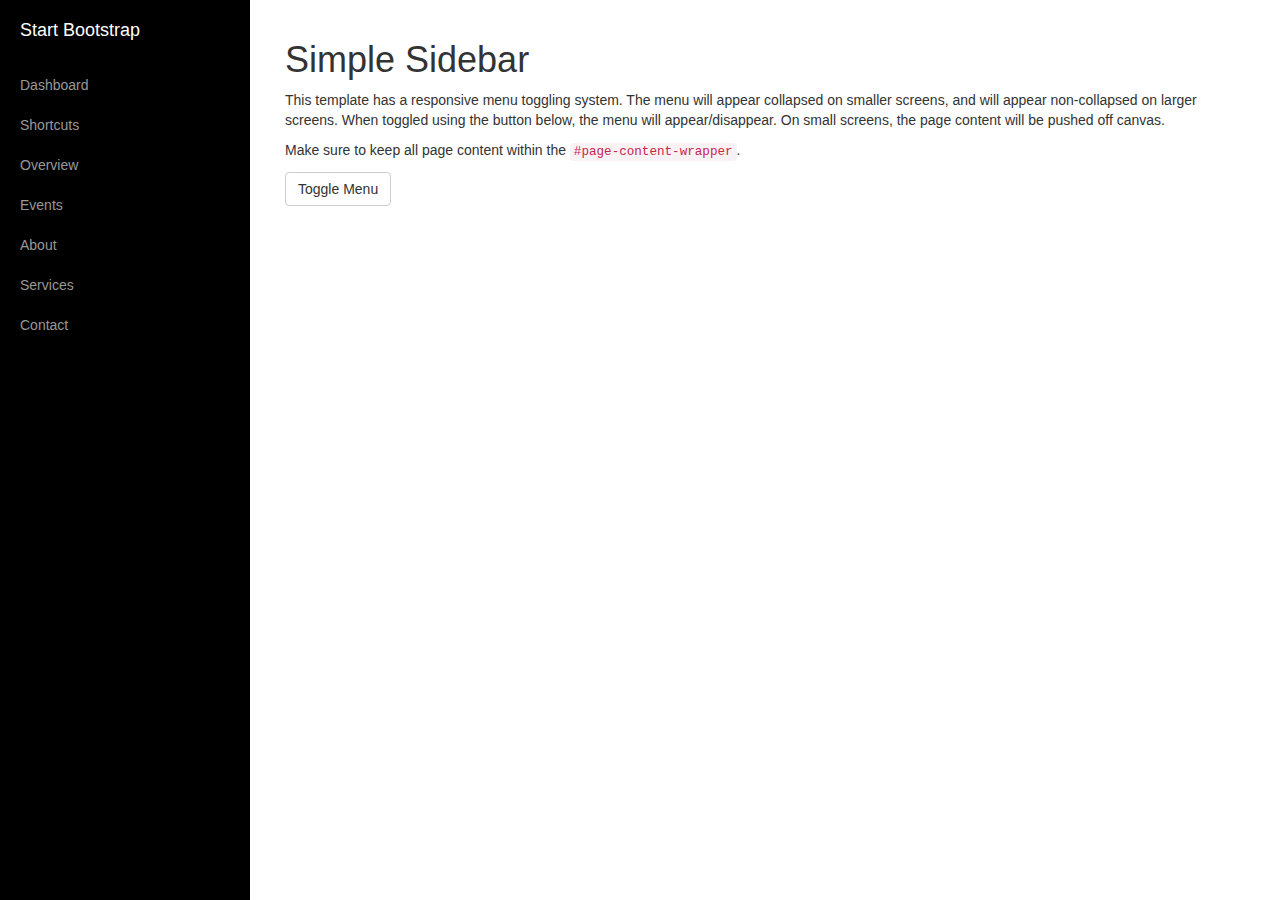
<file: Arquivos Gustavo/startbootstrap-simple-sidebar-1.0.5/index.html>
<!DOCTYPE html>
<html lang="en">

<head>

    <meta charset="utf-8">
    <meta http-equiv="X-UA-Compatible" content="IE=edge">
    <meta name="viewport" content="width=device-width, initial-scale=1">
    <meta name="description" content="">
    <meta name="author" content="">

    <title>Simple Sidebar - Start Bootstrap Template</title>

    <!-- Bootstrap Core CSS -->
    <link href="css/bootstrap.min.css" rel="stylesheet">

    <!-- Custom CSS -->
    <link href="css/simple-sidebar.css" rel="stylesheet">

    <!-- HTML5 Shim and Respond.js IE8 support of HTML5 elements and media queries -->
    <!-- WARNING: Respond.js doesn't work if you view the page via file:// -->
    <!--[if lt IE 9]>
        <script src="https://oss.maxcdn.com/libs/html5shiv/3.7.0/html5shiv.js"></script>
        <script src="https://oss.maxcdn.com/libs/respond.js/1.4.2/respond.min.js"></script>
    <![endif]-->

</head>

<body>

    <div id="wrapper">

        <!-- Sidebar -->
        <div id="sidebar-wrapper">
            <ul class="sidebar-nav">
                <li class="sidebar-brand">
                    <a href="#">
                        Start Bootstrap
                    </a>
                </li>
                <li>
                    <a href="#">Dashboard</a>
                </li>
                <li>
                    <a href="#">Shortcuts</a>
                </li>
                <li>
                    <a href="#">Overview</a>
                </li>
                <li>
                    <a href="#">Events</a>
                </li>
                <li>
                    <a href="#">About</a>
                </li>
                <li>
                    <a href="#">Services</a>
                </li>
                <li>
                    <a href="#">Contact</a>
                </li>
            </ul>
        </div>
        <!-- /#sidebar-wrapper -->

        <!-- Page Content -->
        <div id="page-content-wrapper">
            <div class="container-fluid">
                <div class="row">
                    <div class="col-lg-12">
                        <h1>Simple Sidebar</h1>
                        <p>This template has a responsive menu toggling system. The menu will appear collapsed on smaller screens, and will appear non-collapsed on larger screens. When toggled using the button below, the menu will appear/disappear. On small screens, the page content will be pushed off canvas.</p>
                        <p>Make sure to keep all page content within the <code>#page-content-wrapper</code>.</p>
                        <a href="#menu-toggle" class="btn btn-default" id="menu-toggle">Toggle Menu</a>
                    </div>
                </div>
            </div>
        </div>
        <!-- /#page-content-wrapper -->

    </div>
    <!-- /#wrapper -->

    <!-- jQuery -->
    <script src="js/jquery.js"></script>

    <!-- Bootstrap Core JavaScript -->
    <script src="js/bootstrap.min.js"></script>

    <!-- Menu Toggle Script -->
    <script>
    $("#menu-toggle").click(function(e) {
        e.preventDefault();
        $("#wrapper").toggleClass("toggled");
    });
    </script>

</body>

</html>
</file>
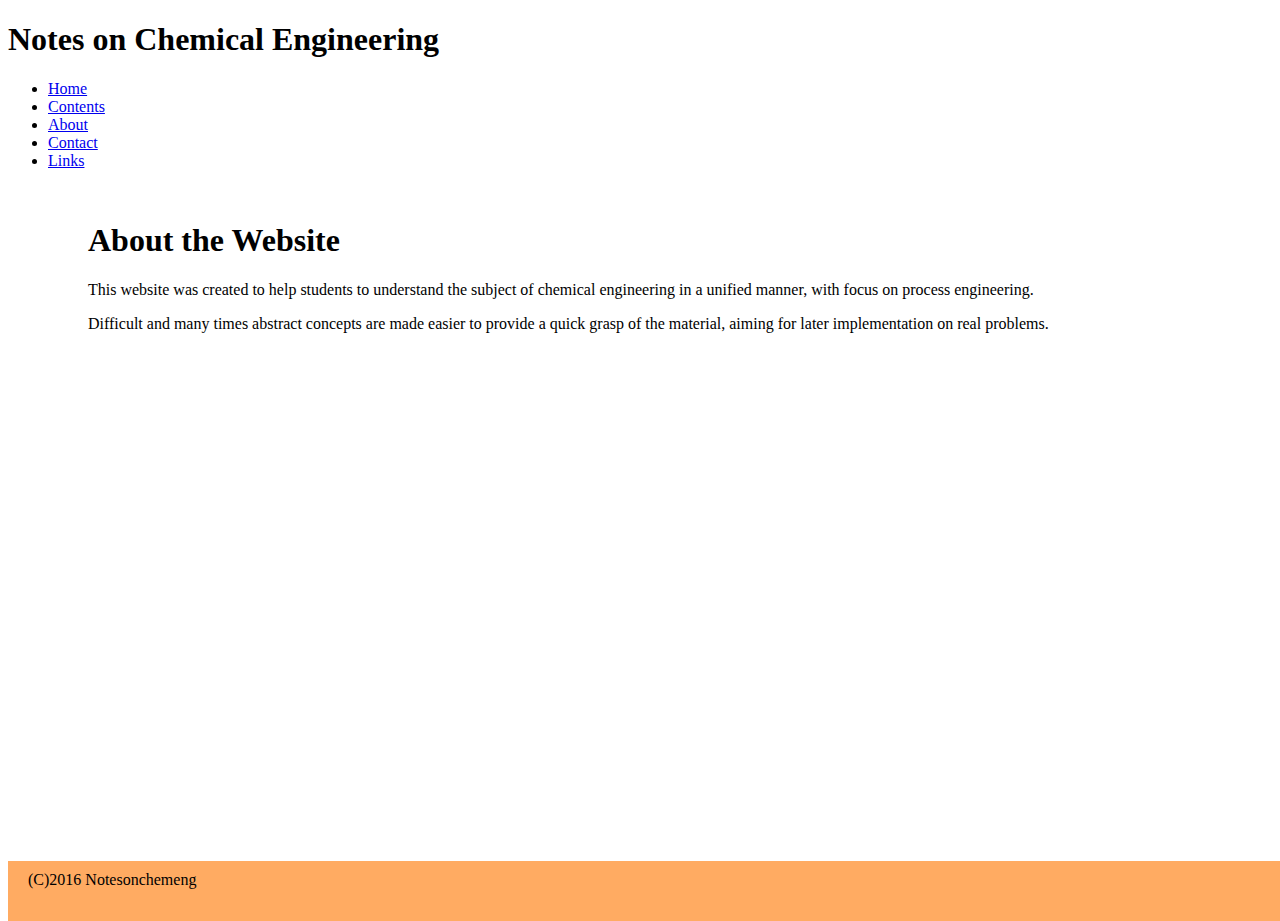
<file: Arquivos Gustavo/about.html>
<!doctype html>

<html>
	
	<head>
		<title>Notes on Chemical Engineering</title>
		<link rel="stylesheet" href="stylesheets/main.css">
	</head>
	
	<body>
		
		<div id="wrapper">
		
			<div id="header">
				<nav>
					<h1>Notes on Chemical Engineering</h1>
					<ul>
						<li><a href="index.html">Home</a></li>
						<li><a href="contents.html">Contents</a></li>
						<li><a href="about.html">About</a></li>
						<li><a href="contact.html">Contact</a></li>
						<li><a href="links.html">Links</a></li>
					</ul>
				</nav>
			</div>
			
			<div id="content">
				<h1>About the Website</h1>
				<p>This website was created to help students to understand the subject of chemical engineering in a unified manner, with focus on process engineering. </p>
				<p>Difficult and many times abstract concepts are made easier to provide a quick grasp of the material, aiming for later implementation on real problems.</p>
			</div>
			
			<div id="footer">
				<footer>(C)2016 Notesonchemeng</footer>
			</div>
			
		</div>
		
		
		
	</body>
	
</html>
</file>
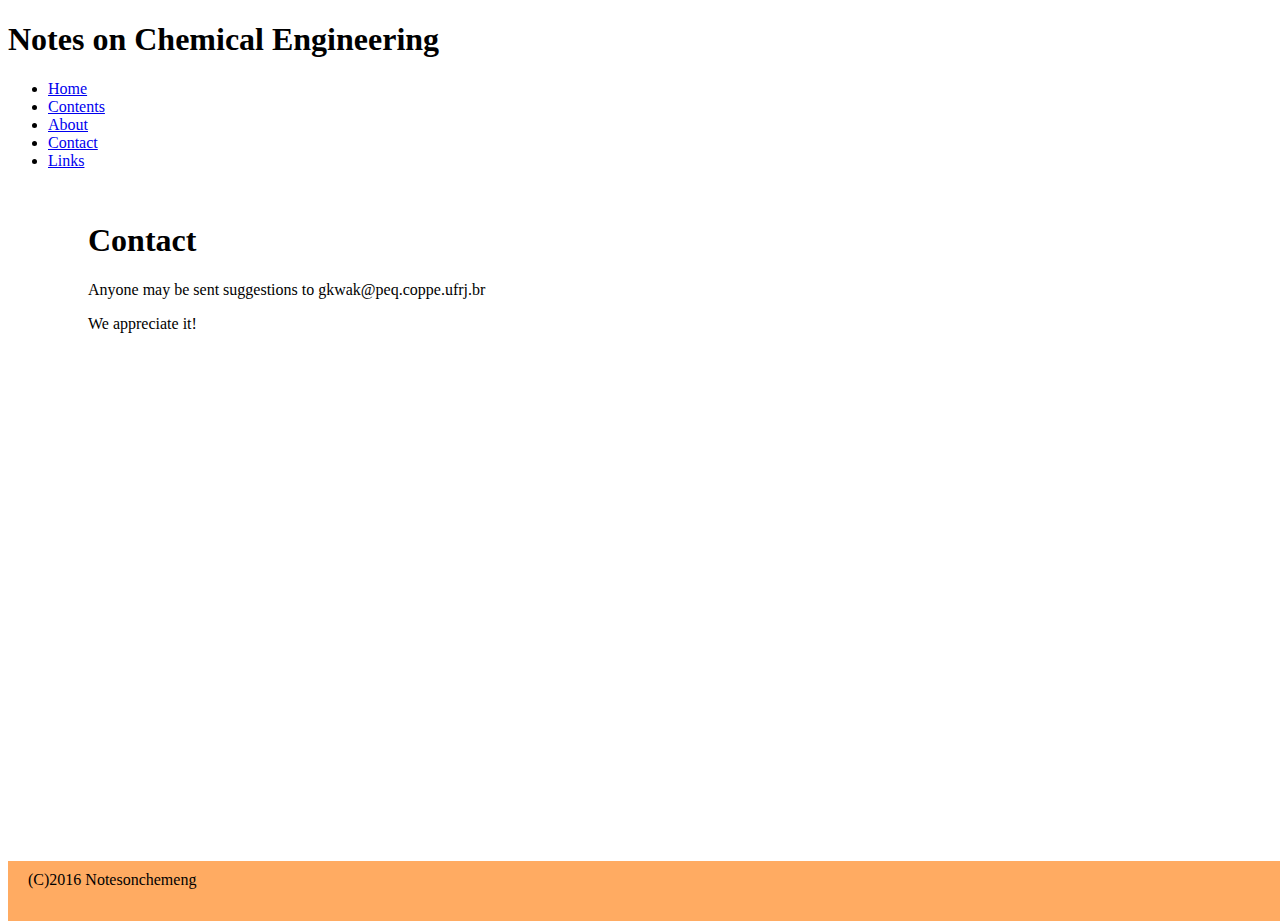
<file: Arquivos Gustavo/contact.html>
<!doctype html>

<html>
	
	<head>
		<title>Notes on Chemical Engineering</title>
		<link rel="stylesheet" href="stylesheets/main.css">
	</head>
	
	<body>
		
		<div id="wrapper">
		
			<div id="header">
				<nav>
					<h1>Notes on Chemical Engineering</h1>
					<ul>
						<li><a href="index.html">Home</a></li>
						<li><a href="contents.html">Contents</a></li>
						<li><a href="about.html">About</a></li>
						<li><a href="contact.html">Contact</a></li>
						<li><a href="links.html">Links</a></li>
					</ul>
				</nav>
			</div>
			
			<div id="content">
				<h1>Contact</h2>
				<p>Anyone may be sent suggestions to gkwak@peq.coppe.ufrj.br
				<p>We appreciate it!</p>
			</div>
			
			<div id="footer">
				<footer>(C)2016 Notesonchemeng</footer>
			</div>
			
		</div>
		
		
		
	</body>
	
</html>
</file>
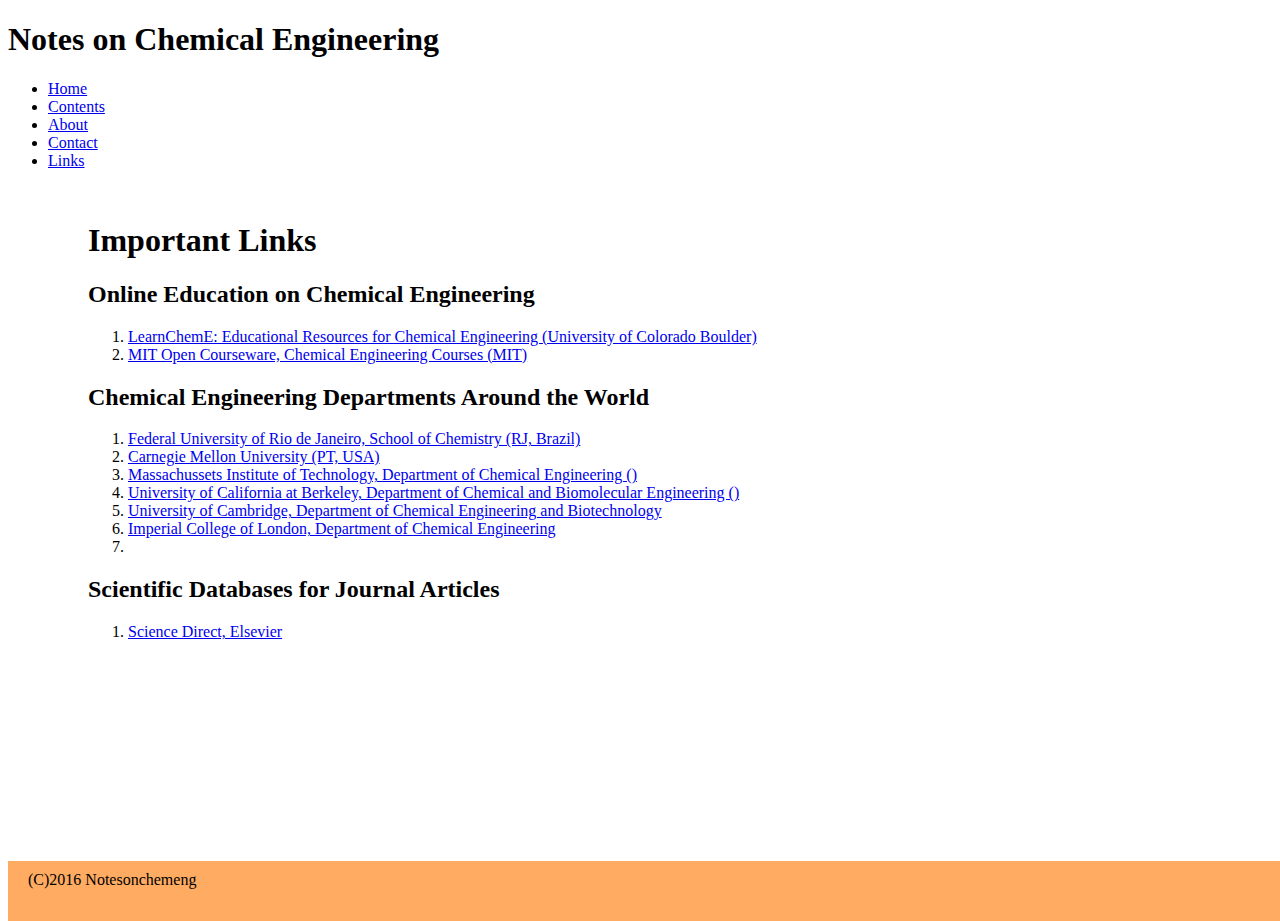
<file: Arquivos Gustavo/links.html>
<!doctype html>

<html>
	
	<head>
		<title>Notes on Chemical Engineering</title>
		<link rel="stylesheet" href="stylesheets/main.css">
	</head>
	
	<body>
	
		<div id="wrapper">
		
			<div id="header">
				<nav>
					<h1>Notes on Chemical Engineering</h1>
					<ul>
						<li><a href="index.html">Home</a></li>
						<li><a href="contents.html">Contents</a></li>
						<li><a href="about.html">About</a></li>
						<li><a href="contact.html">Contact</a></li>
						<li><a href="links.html">Links</a></li>
					</ul>
				</nav>
			</div>
			
			<div id="content">
				<h1>Important Links</h1>
				
				<h2>Online Education on Chemical Engineering</h2>
				<ol>
					<li><a href="http://www.learncheme.com/" target="_blank">LearnChemE: Educational Resources for Chemical Engineering (University of Colorado Boulder)</a></li>
					<li><a href="http://ocw.mit.edu/courses/chemical-engineering/" target="_blank">MIT Open Courseware, Chemical Engineering Courses (MIT)</a></li>
				</ol>
				
				<h2>Chemical Engineering Departments Around the World</h2>
				<ol>
					<li><a href="http://tpqb.eq.ufrj.br/" target="_blank">Federal University of Rio de Janeiro, School of Chemistry (RJ, Brazil)</a></li>
					<li><a href="http://www.cmu.edu/cheme/" target="_blank">Carnegie Mellon University (PT, USA)</a></li>
					<li><a href="http://web.mit.edu/cheme/" target="_blank">Massachussets Institute of Technology, Department of Chemical Engineering () </a></li>
					<li><a href="http://chemistry.berkeley.edu/cbe" target="_blank">University of California at Berkeley, Department of Chemical and Biomolecular Engineering () </a></li>
					<li><a href="http://www.ceb.cam.ac.uk/">University of Cambridge, Department of Chemical Engineering and Biotechnology</a></li>
					<li><a href="https://www.imperial.ac.uk/engineering/departments/chemical-engineering/">Imperial College of London, Department of Chemical Engineering</a></li>
					<li><a href=""></a></li>
				</ol>
			
				<h2>Scientific Databases for Journal Articles</h2>
				<ol>
					<li><a href="http://www.sciencedirect.com/" target="_blank">Science Direct, Elsevier</a></li>
				</ol>
			
			
			</div>
			
			<div id="footer">
				<footer>(C)2016 Notesonchemeng</footer>
			</div>
			
		</div>
		
	</body>
	
</html>
</file>
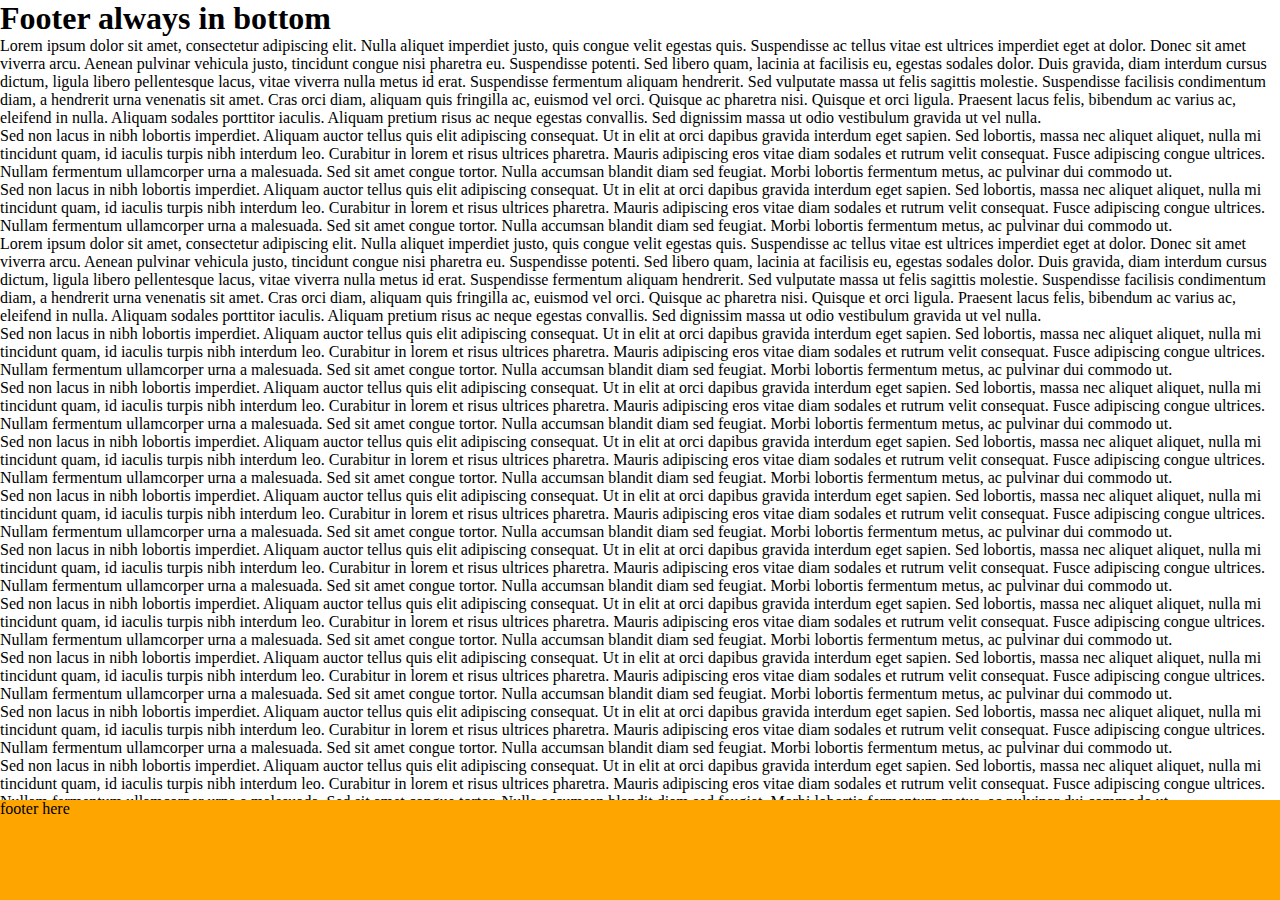
<file: Arquivos Gustavo/testeFooter.html>
<!doctype html>

<html>
    <head>
			<link rel="stylesheet" href="stylesheets/testeFooter.css">
    </head>
    <body>
			<div id="page">
				<div id="content">
					<h1>Footer always in bottom</h1>
					<p>Lorem ipsum dolor sit amet, consectetur adipiscing elit. Nulla aliquet imperdiet justo, quis congue velit egestas quis. Suspendisse ac tellus vitae est ultrices imperdiet eget at dolor. Donec sit amet viverra arcu. Aenean pulvinar vehicula justo, tincidunt congue nisi pharetra eu. Suspendisse potenti. Sed libero quam, lacinia at facilisis eu, egestas sodales dolor. Duis gravida, diam interdum cursus dictum, ligula libero pellentesque lacus, vitae viverra nulla metus id erat. Suspendisse fermentum aliquam hendrerit. Sed vulputate massa ut felis sagittis molestie. Suspendisse facilisis condimentum diam, a hendrerit urna venenatis sit amet. Cras orci diam, aliquam quis fringilla ac, euismod vel orci. Quisque ac pharetra nisi. Quisque et orci ligula. Praesent lacus felis, bibendum ac varius ac, eleifend in nulla. Aliquam sodales porttitor iaculis. Aliquam pretium risus ac neque egestas convallis. Sed dignissim massa ut odio vestibulum gravida ut vel nulla.</p>
					<p>Sed non lacus in nibh lobortis imperdiet. Aliquam auctor tellus quis elit adipiscing consequat. Ut in elit at orci dapibus gravida interdum eget sapien. Sed lobortis, massa nec aliquet aliquet, nulla mi tincidunt quam, id iaculis turpis nibh interdum leo. Curabitur in lorem et risus ultrices pharetra. Mauris adipiscing eros vitae diam sodales et rutrum velit consequat. Fusce adipiscing congue ultrices. Nullam fermentum ullamcorper urna a malesuada. Sed sit amet congue tortor. Nulla accumsan blandit diam sed feugiat. Morbi lobortis fermentum metus, ac pulvinar dui commodo ut.</p>
					<p>Sed non lacus in nibh lobortis imperdiet. Aliquam auctor tellus quis elit adipiscing consequat. Ut in elit at orci dapibus gravida interdum eget sapien. Sed lobortis, massa nec aliquet aliquet, nulla mi tincidunt quam, id iaculis turpis nibh interdum leo. Curabitur in lorem et risus ultrices pharetra. Mauris adipiscing eros vitae diam sodales et rutrum velit consequat. Fusce adipiscing congue ultrices. Nullam fermentum ullamcorper urna a malesuada. Sed sit amet congue tortor. Nulla accumsan blandit diam sed feugiat. Morbi lobortis fermentum metus, ac pulvinar dui commodo ut.</p>
					<p>Lorem ipsum dolor sit amet, consectetur adipiscing elit. Nulla aliquet imperdiet justo, quis congue velit egestas quis. Suspendisse ac tellus vitae est ultrices imperdiet eget at dolor. Donec sit amet viverra arcu. Aenean pulvinar vehicula justo, tincidunt congue nisi pharetra eu. Suspendisse potenti. Sed libero quam, lacinia at facilisis eu, egestas sodales dolor. Duis gravida, diam interdum cursus dictum, ligula libero pellentesque lacus, vitae viverra nulla metus id erat. Suspendisse fermentum aliquam hendrerit. Sed vulputate massa ut felis sagittis molestie. Suspendisse facilisis condimentum diam, a hendrerit urna venenatis sit amet. Cras orci diam, aliquam quis fringilla ac, euismod vel orci. Quisque ac pharetra nisi. Quisque et orci ligula. Praesent lacus felis, bibendum ac varius ac, eleifend in nulla. Aliquam sodales porttitor iaculis. Aliquam pretium risus ac neque egestas convallis. Sed dignissim massa ut odio vestibulum gravida ut vel nulla.</p>
					<p>Sed non lacus in nibh lobortis imperdiet. Aliquam auctor tellus quis elit adipiscing consequat. Ut in elit at orci dapibus gravida interdum eget sapien. Sed lobortis, massa nec aliquet aliquet, nulla mi tincidunt quam, id iaculis turpis nibh interdum leo. Curabitur in lorem et risus ultrices pharetra. Mauris adipiscing eros vitae diam sodales et rutrum velit consequat. Fusce adipiscing congue ultrices. Nullam fermentum ullamcorper urna a malesuada. Sed sit amet congue tortor. Nulla accumsan blandit diam sed feugiat. Morbi lobortis fermentum metus, ac pulvinar dui commodo ut.</p>
					<p>Sed non lacus in nibh lobortis imperdiet. Aliquam auctor tellus quis elit adipiscing consequat. Ut in elit at orci dapibus gravida interdum eget sapien. Sed lobortis, massa nec aliquet aliquet, nulla mi tincidunt quam, id iaculis turpis nibh interdum leo. Curabitur in lorem et risus ultrices pharetra. Mauris adipiscing eros vitae diam sodales et rutrum velit consequat. Fusce adipiscing congue ultrices. Nullam fermentum ullamcorper urna a malesuada. Sed sit amet congue tortor. Nulla accumsan blandit diam sed feugiat. Morbi lobortis fermentum metus, ac pulvinar dui commodo ut.</p>
					<p>Sed non lacus in nibh lobortis imperdiet. Aliquam auctor tellus quis elit adipiscing consequat. Ut in elit at orci dapibus gravida interdum eget sapien. Sed lobortis, massa nec aliquet aliquet, nulla mi tincidunt quam, id iaculis turpis nibh interdum leo. Curabitur in lorem et risus ultrices pharetra. Mauris adipiscing eros vitae diam sodales et rutrum velit consequat. Fusce adipiscing congue ultrices. Nullam fermentum ullamcorper urna a malesuada. Sed sit amet congue tortor. Nulla accumsan blandit diam sed feugiat. Morbi lobortis fermentum metus, ac pulvinar dui commodo ut.</p>
					<p>Sed non lacus in nibh lobortis imperdiet. Aliquam auctor tellus quis elit adipiscing consequat. Ut in elit at orci dapibus gravida interdum eget sapien. Sed lobortis, massa nec aliquet aliquet, nulla mi tincidunt quam, id iaculis turpis nibh interdum leo. Curabitur in lorem et risus ultrices pharetra. Mauris adipiscing eros vitae diam sodales et rutrum velit consequat. Fusce adipiscing congue ultrices. Nullam fermentum ullamcorper urna a malesuada. Sed sit amet congue tortor. Nulla accumsan blandit diam sed feugiat. Morbi lobortis fermentum metus, ac pulvinar dui commodo ut.</p>
					<p>Sed non lacus in nibh lobortis imperdiet. Aliquam auctor tellus quis elit adipiscing consequat. Ut in elit at orci dapibus gravida interdum eget sapien. Sed lobortis, massa nec aliquet aliquet, nulla mi tincidunt quam, id iaculis turpis nibh interdum leo. Curabitur in lorem et risus ultrices pharetra. Mauris adipiscing eros vitae diam sodales et rutrum velit consequat. Fusce adipiscing congue ultrices. Nullam fermentum ullamcorper urna a malesuada. Sed sit amet congue tortor. Nulla accumsan blandit diam sed feugiat. Morbi lobortis fermentum metus, ac pulvinar dui commodo ut.</p>
					<p>Sed non lacus in nibh lobortis imperdiet. Aliquam auctor tellus quis elit adipiscing consequat. Ut in elit at orci dapibus gravida interdum eget sapien. Sed lobortis, massa nec aliquet aliquet, nulla mi tincidunt quam, id iaculis turpis nibh interdum leo. Curabitur in lorem et risus ultrices pharetra. Mauris adipiscing eros vitae diam sodales et rutrum velit consequat. Fusce adipiscing congue ultrices. Nullam fermentum ullamcorper urna a malesuada. Sed sit amet congue tortor. Nulla accumsan blandit diam sed feugiat. Morbi lobortis fermentum metus, ac pulvinar dui commodo ut.</p>
					<p>Sed non lacus in nibh lobortis imperdiet. Aliquam auctor tellus quis elit adipiscing consequat. Ut in elit at orci dapibus gravida interdum eget sapien. Sed lobortis, massa nec aliquet aliquet, nulla mi tincidunt quam, id iaculis turpis nibh interdum leo. Curabitur in lorem et risus ultrices pharetra. Mauris adipiscing eros vitae diam sodales et rutrum velit consequat. Fusce adipiscing congue ultrices. Nullam fermentum ullamcorper urna a malesuada. Sed sit amet congue tortor. Nulla accumsan blandit diam sed feugiat. Morbi lobortis fermentum metus, ac pulvinar dui commodo ut.</p>
					<p>Sed non lacus in nibh lobortis imperdiet. Aliquam auctor tellus quis elit adipiscing consequat. Ut in elit at orci dapibus gravida interdum eget sapien. Sed lobortis, massa nec aliquet aliquet, nulla mi tincidunt quam, id iaculis turpis nibh interdum leo. Curabitur in lorem et risus ultrices pharetra. Mauris adipiscing eros vitae diam sodales et rutrum velit consequat. Fusce adipiscing congue ultrices. Nullam fermentum ullamcorper urna a malesuada. Sed sit amet congue tortor. Nulla accumsan blandit diam sed feugiat. Morbi lobortis fermentum metus, ac pulvinar dui commodo ut.</p>
					<p>Sed non lacus in nibh lobortis imperdiet. Aliquam auctor tellus quis elit adipiscing consequat. Ut in elit at orci dapibus gravida interdum eget sapien. Sed lobortis, massa nec aliquet aliquet, nulla mi tincidunt quam, id iaculis turpis nibh interdum leo. Curabitur in lorem et risus ultrices pharetra. Mauris adipiscing eros vitae diam sodales et rutrum velit consequat. Fusce adipiscing congue ultrices. Nullam fermentum ullamcorper urna a malesuada. Sed sit amet congue tortor. Nulla accumsan blandit diam sed feugiat. Morbi lobortis fermentum metus, ac pulvinar dui commodo ut.</p>
				</div>
				<div id="footer">
					<p>footer here</p>
				</div>
			</div>
    </body>
</html>
</file>
<file: Arquivos Gustavo/stylesheets/main.css>
/*Use a lot of margin and padding, display, background and color, */
/*understanding floats is 50% of css; floats: */

/* body{
	margin:0;
	padding:0;
	height:100%;
} */

html, body {
	height: 100%;
}

#wrapper {
	min-height: 100%;
	position: relative;
	/* min-width: 600px; */
}

#content{
	padding: 15px 80px 0px 80px;
	padding-bottom:40px; /* height of footer */
}

#footer{
	background:#ffab62;
	width:100%;
	height:40px;
	position:absolute;
	bottom:0;
	padding: 10px 20px 10px 20px;
	vertical-align: middle;
}

/* BIGFOOT JS */
.footnote-button:before{
	content:attr(data-footnote-number);
}



.titulo{
	text-align: center;
	padding: 15px 15px 15px 15px;
	border-radius: 10px;
	background: #4000ff;
	color: white;
}

.subtitulo{
	text-align: center;
	padding: 15px 15px 15px 15px;
	border-radius: 10px;
	background: #93C7D9;
	color: white;
}

.dropdownGus .dropdown{
	background: grey;
}

/* PANELS */
.panel-body h2{
	margin:0;
	/* padding:0; */
}

.panel-dropdown{
	border-radius: 4px;
	background: grey;
	padding: 15px 15px 15px 15px;
}

.painel-inicial{
	border-radius: 4px;
	background: #d3d3d3;
	padding: 15px 15px 15px 50px;
	margin: 15px 200px 15px 200px;
	min-width: 500px;
}

.painel-sub{
	border-radius: 4px;
	background: #828282;
	color:white;
	padding: 5px 5px 5px 5px;
	margin: 15px;
}
/* PANELS */

.navbar-inverse{
	border-radius: 0px;
}

/* IMAGE SLIDER */
#slider {
	margin: auto;
	width:720px;
	height:400px;
	overflow:hidden;
	/* padding: 0 150px 0 150px; */
}

#slider .slides{
	display: block;
	width:6000px;
	height:400px;
	margin: 0;
	padding: 0;
}

#slider .slide{
	float: left;
	list-style-type:none;
	width: 720px;
	height: 400px;
}
/* IMAGE SLIDER */

/* DROPDOWN SUBMENU */
.dropdown-submenu{
	position:relative;
}
.dropdown-submenu>.dropdown-menu{
	top:0;
	left:100%;
	margin-top:-6px;
	margin-left:-1px;
	-webkit-border-radius:0 6px 6px 6px;
	-moz-border-radius:0 6px 6px 6px;
	border-radius:0 6px 6px 6px;
}
.dropdown-submenu:hover>.dropdown-menu{
	display:block;
}
.dropdown-submenu>a:after{
	display:block;
	content:" ";
	float:right;
	width:0;
	height:0;
	border-color:transparent;
	border-style:solid;
	border-width:5px 0 5px 5px;
	border-left-color:#cccccc;
	margin-top:5px;
	margin-right:-10px;
}
.dropdown-submenu:hover>a:after{
	border-left-color:#ffffff;
}
.dropdown-submenu.pull-left{
	float:none;
}
.dropdown-submenu.pull-left>.dropdown-menu{
	left:-100%;
	margin-left:10px;
	-webkit-border-radius:6px 0 6px 6px;
	-moz-border-radius:6px 0 6px 6px;
	border-radius:6px 0 6px 6px;
	}
/* DROPDOWN SUBMENU */

/* PAINEIS DO CONTENTS */

#slider{
  padding:1px;
  border:1px solid brown;
  background-color:black;
}

.panel-default.panel-contents{
	margin:0 0 0 0px;
	width: 400px;
	display:block;
	margin: auto;
}

.panel-body.panel-contents{
	text-align:center;
	vertical-align:middle;
	height:100px;
	
	}
</file>
<file: Arquivos Gustavo/stylesheets/testeFooter.css>
* {
padding: 0px;
margin: 0px;
}

html, body {
height: 100%;
}

#page {
min-height: 100%;
position: relative;
}

#footer {
width: 100%;
height: 100px;
bottom: 0;
position: absolute;
background: orange;
}
</file>
<file: Arquivos Gustavo/startbootstrap-simple-sidebar-1.0.5/css/simple-sidebar.css>
/*!
 * Start Bootstrap - Simple Sidebar HTML Template (http://startbootstrap.com)
 * Code licensed under the Apache License v2.0.
 * For details, see http://www.apache.org/licenses/LICENSE-2.0.
 */

/* Toggle Styles */

#wrapper {
    padding-left: 0;
    -webkit-transition: all 0.5s ease;
    -moz-transition: all 0.5s ease;
    -o-transition: all 0.5s ease;
    transition: all 0.5s ease;
}

#wrapper.toggled {
    padding-left: 250px;
}

#sidebar-wrapper {
    z-index: 1000;
    position: fixed;
    left: 250px;
    width: 0;
    height: 100%;
    margin-left: -250px;
    overflow-y: auto;
    background: #000;
    -webkit-transition: all 0.5s ease;
    -moz-transition: all 0.5s ease;
    -o-transition: all 0.5s ease;
    transition: all 0.5s ease;
}

#wrapper.toggled #sidebar-wrapper {
    width: 250px;
}

#page-content-wrapper {
    width: 100%;
    position: absolute;
    padding: 15px;
}

#wrapper.toggled #page-content-wrapper {
    position: absolute;
    margin-right: -250px;
}

/* Sidebar Styles */

.sidebar-nav {
    position: absolute;
    top: 0;
    width: 250px;
    margin: 0;
    padding: 0;
    list-style: none;
}

.sidebar-nav li {
    text-indent: 20px;
    line-height: 40px;
}

.sidebar-nav li a {
    display: block;
    text-decoration: none;
    color: #999999;
}

.sidebar-nav li a:hover {
    text-decoration: none;
    color: #fff;
    background: rgba(255,255,255,0.2);
}

.sidebar-nav li a:active,
.sidebar-nav li a:focus {
    text-decoration: none;
}

.sidebar-nav > .sidebar-brand {
    height: 65px;
    font-size: 18px;
    line-height: 60px;
}

.sidebar-nav > .sidebar-brand a {
    color: #999999;
}

.sidebar-nav > .sidebar-brand a:hover {
    color: #fff;
    background: none;
}

@media(min-width:768px) {
    #wrapper {
        padding-left: 250px;
    }

    #wrapper.toggled {
        padding-left: 0;
    }

    #sidebar-wrapper {
        width: 250px;
    }

    #wrapper.toggled #sidebar-wrapper {
        width: 0;
    }

    #page-content-wrapper {
        padding: 20px;
        position: relative;
    }

    #wrapper.toggled #page-content-wrapper {
        position: relative;
        margin-right: 0;
    }
}
</file>
